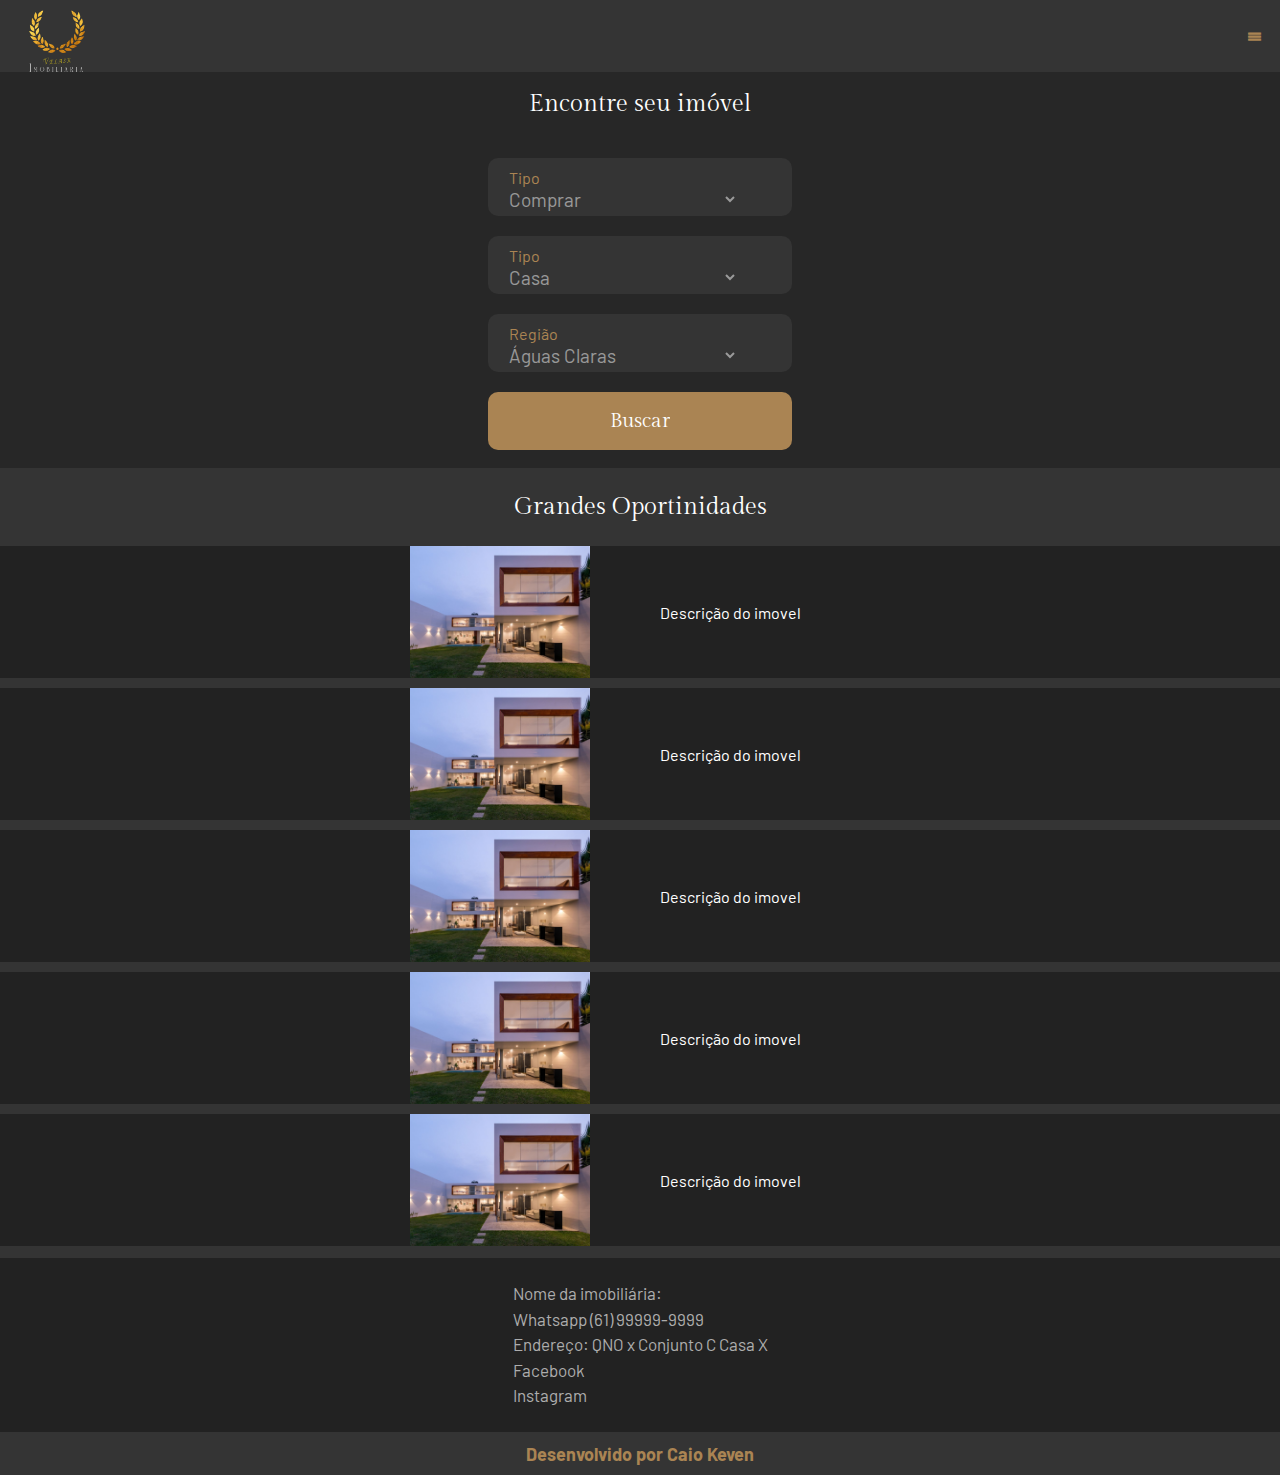
<file: index.html>
<!DOCTYPE html>
<html lang="pt-br">
<head>
    <meta charset="UTF-8">
    <meta name="viewport" content="width=device-width, initial-scale=1.0">
    <title>Imobiliária</title>
    <link rel="stylesheet" type="text/css" href="style.css" media="screen" />
    <link rel="preconnect" href="https://fonts.googleapis.com">
<link rel="preconnect" href="https://fonts.gstatic.com" crossorigin>
<link href="https://fonts.googleapis.com/css2?family=Barlow:ital,wght@0,100;0,200;0,300;0,400;0,500;0,600;0,700;0,800;1,100;1,200;1,300;1,400;1,500;1,600;1,700&family=Gilda+Display&display=swap" rel="stylesheet">
</head>
<body>
    <section class="container_principal #home">
        <header class="header">
            <div class="logo">
                <img class="img_logo" src="./imgs/Simbolo (1).png" alt="logo da pagina">
            </div>
            <nav class="menu">
                <a href="nav_page.html#nav">|||</a>
            </nav>
        </header>
        <article class="principal">
            <h1 class="title">
                Encontre seu imóvel
            </h1>
            <div class="container_form">
                <form class="form">
                    <div class="button">
                        <label class="label_principal" for="house_wish">
                            Tipo
                        </label>
                        <select class="select_principal" name="house_wish">
                            <option value="sell">
                                Comprar
                            </option>
                            <option value="rent">
                                Alugar
                            </option>
                            <option value="holiday ">
                                Temporada
                            </option>
                        </select class="select_principal">
                    </div>
                    <div class="button">
                        <label class="label_principal" for="house_type">
                            Tipo
                        </label>
                        <select class="select_principal" name="house_type">
                            <option value="home">
                                Casa
                            </option>
                            <option value="apartment">
                                Apartamento
                            </option>
                            <option value="land">
                                Terreno
                            </option>
                        </select>
                    </div>
                    <div class="button">
                        <label class="label_principal" for="region">
                            Região
                        </label>
                        <select class="select_principal" name="region">
                            <option value="Aguas_claras">
                                Águas Claras
                            </option>
                        </select>
                    </div>
                    <a href="search.html#search"><div class="button_submit">
                            <input class="button_submit_text" type="submit" value="Buscar">
                        </div>
                    </a>
                </form>
            </div>
        </article>
        <article class="opportunities">
            <h2 class="title subtitle">
                Grandes Oportinidades
            </h2>
            <div class="container_cards">
                <div class="card">
                    <div class="card_img">
                        <img class="img" src="./imgs/3.jpg" alt="Foto do imovel">
                    </div>
                    <div class="card_descripiton">
                        Descrição do imovel
                    </div>
                </div>
                <div class="card">
                    <div class="card_img">
                        <img class="img" src="./imgs/3.jpg" alt="Foto do imovel">
                    </div>
                    <div class="card_descripiton">
                        Descrição do imovel
                    </div>
                </div>
                <div class="card">
                    <div class="card_img">
                        <img class="img" src="./imgs/3.jpg" alt="Foto do imovel">
                    </div>
                    <div class="card_descripiton">
                        Descrição do imovel
                    </div>
                </div>
                <div class="card">
                    <div class="card_img">
                        <img class="img" src="./imgs/3.jpg" alt="Foto do imovel">
                    </div>
                    <div class="card_descripiton">
                        Descrição do imovel
                    </div>
                </div>
                <div class="card">
                    <div class="card_img">
                        <img class="img" src="./imgs/3.jpg" alt="Foto do imovel">
                    </div>
                    <div class="card_descripiton">
                        Descrição do imovel
                    </div>
                </div>
            </div>
        </article>
        <article class="about">
            <div class="about_text">
                <p class="about_p">Nome da imobiliária:</p>
                <p class="about_p" >Whatsapp (61) 99999-9999</p>
                <p class="about_p" >Endereço: QNO x Conjunto C Casa X</p>
                <p class="about_p" >Facebook </p>
                <p class="about_p" >Instagram </p>
            </div>
        </article>
        <footer class="footer">
            Desenvolvido por Caio Keven
        </footer>
    </section>
</body>
</html>
</file>
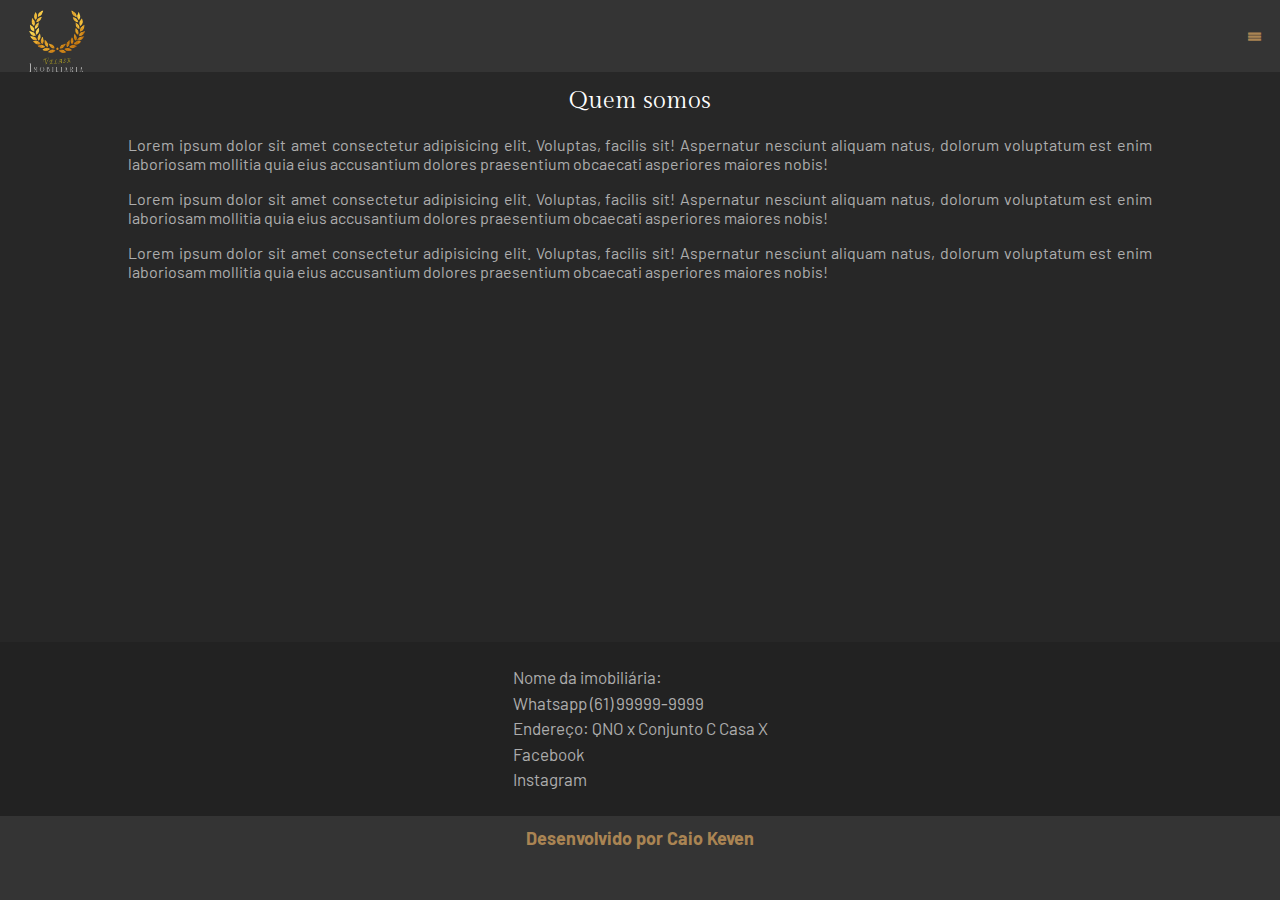
<file: about.html>
<!DOCTYPE html>
<html lang="pt-br">
<head>
    <meta charset="UTF-8">
    <meta name="viewport" content="width=device-width, initial-scale=1.0">
    <title>Sobre Nós</title>
    <link rel="stylesheet" type="text/css" href="style.css" media="screen" />
    <link rel="preconnect" href="https://fonts.googleapis.com">
<link rel="preconnect" href="https://fonts.gstatic.com" crossorigin>
<link href="https://fonts.googleapis.com/css2?family=Barlow:ital,wght@0,100;0,200;0,300;0,400;0,500;0,600;0,700;0,800;1,100;1,200;1,300;1,400;1,500;1,600;1,700&family=Gilda+Display&display=swap" rel="stylesheet">
</head>
<body>
    <section class="container_principal">
        <header class="header">
            <div class="logo">
                <img class="img_logo" src="./imgs/Simbolo (1).png" alt="logo da pagina">
            </div>
            <nav class="menu">
                <a href="nav_page.html#nav">|||</a>
            </nav>
        </header>
       <article class="container_standard #about">
            <h1 class="title title_favorites ">
                Quem somos
            </h1>
            <div class="container_standard">
                <p class="text_about">Lorem ipsum dolor sit amet consectetur adipisicing elit. Voluptas, facilis sit! Aspernatur nesciunt aliquam natus, dolorum voluptatum est enim laboriosam mollitia quia eius accusantium dolores praesentium obcaecati asperiores maiores nobis!</p>
                <p class="text_about">Lorem ipsum dolor sit amet consectetur adipisicing elit. Voluptas, facilis sit! Aspernatur nesciunt aliquam natus, dolorum voluptatum est enim laboriosam mollitia quia eius accusantium dolores praesentium obcaecati asperiores maiores nobis!</p>
                <p class="text_about">Lorem ipsum dolor sit amet consectetur adipisicing elit. Voluptas, facilis sit! Aspernatur nesciunt aliquam natus, dolorum voluptatum est enim laboriosam mollitia quia eius accusantium dolores praesentium obcaecati asperiores maiores nobis!</p>
            </div>
       </article>
        <article class="about">
            <div class="about_text">
                <p class="about_p">Nome da imobiliária:</p>
                <p class="about_p" >Whatsapp (61) 99999-9999</p>
                <p class="about_p" >Endereço: QNO x Conjunto C Casa X</p>
                <p class="about_p" >Facebook </p>
                <p class="about_p" >Instagram </p>
            </div>
        </article>
        <footer class="footer">
            Desenvolvido por Caio Keven
        </footer>
    </section>
</body>
</html>
</file>
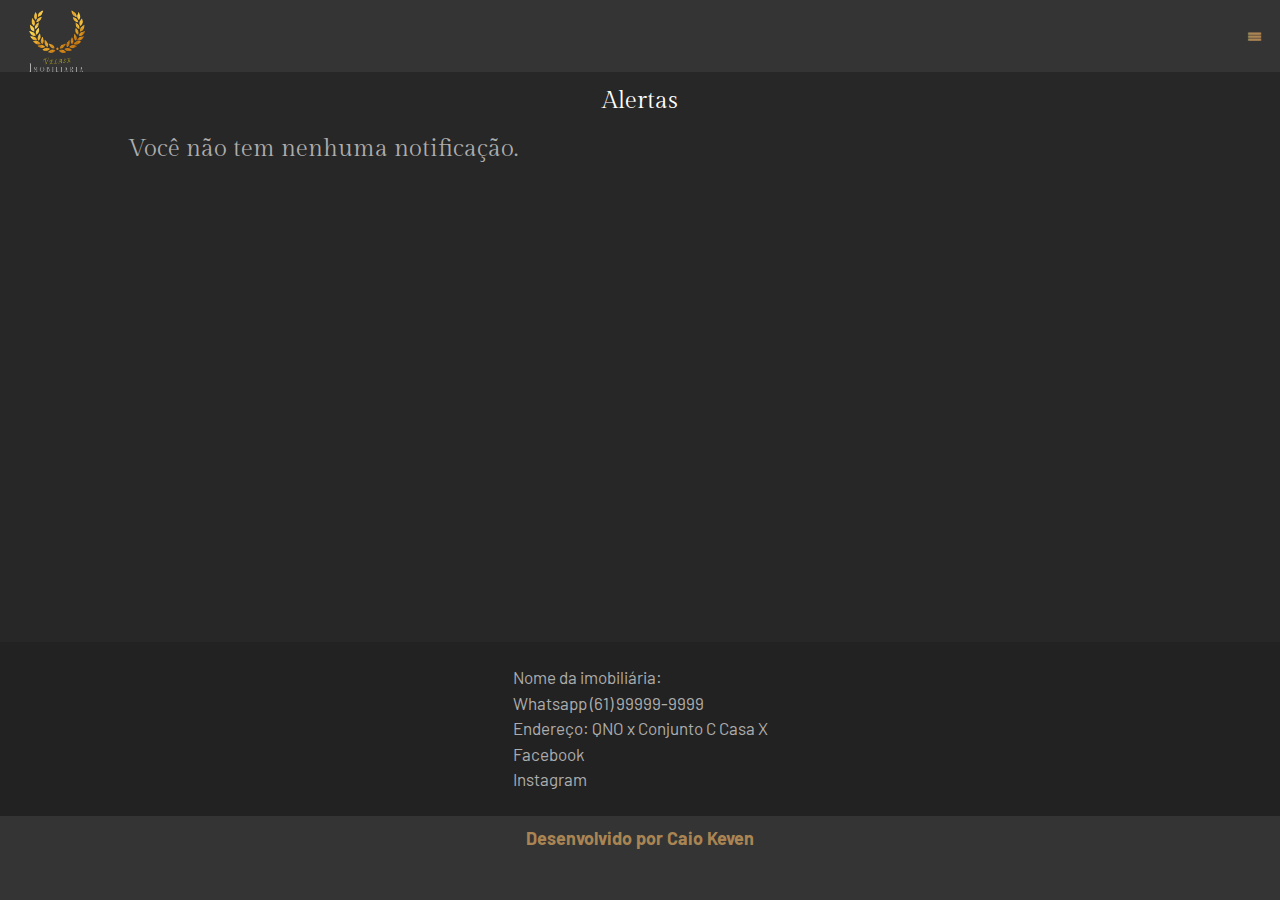
<file: alert.html>
<!DOCTYPE html>
<html lang="pt-br">
<head>
    <meta charset="UTF-8">
    <meta name="viewport" content="width=device-width, initial-scale=1.0">
    <title>Alertas</title>
    <link rel="stylesheet" type="text/css" href="style.css" media="screen" />
    <link rel="preconnect" href="https://fonts.googleapis.com">
<link rel="preconnect" href="https://fonts.gstatic.com" crossorigin>
<link href="https://fonts.googleapis.com/css2?family=Barlow:ital,wght@0,100;0,200;0,300;0,400;0,500;0,600;0,700;0,800;1,100;1,200;1,300;1,400;1,500;1,600;1,700&family=Gilda+Display&display=swap" rel="stylesheet">
</head>
<body>
    <section class="container_principal #alert">
        <header class="header">
            <div class="logo">
                <img class="img_logo" src="./imgs/Simbolo (1).png" alt="logo da pagina">
            </div>
            <nav class="menu">
                <a href="nav_page.html#nav">|||</a>
            </nav>
        </header>
       <article class="container_standard">
            <h1 class="title title_favorites ">
                Alertas
            </h1>
            <div class="container_standard">
                <h2 class="title text_about">
                    Você não tem nenhuma notificação.
                </h2>
            </div>
       </article>
        <article class="about">
            <div class="about_text">
                <p class="about_p">Nome da imobiliária:</p>
                <p class="about_p" >Whatsapp (61) 99999-9999</p>
                <p class="about_p" >Endereço: QNO x Conjunto C Casa X</p>
                <p class="about_p" >Facebook </p>
                <p class="about_p" >Instagram </p>
            </div>
        </article>
        <footer class="footer">
            Desenvolvido por Caio Keven
        </footer>
    </section>
</body>
</html>
</file>
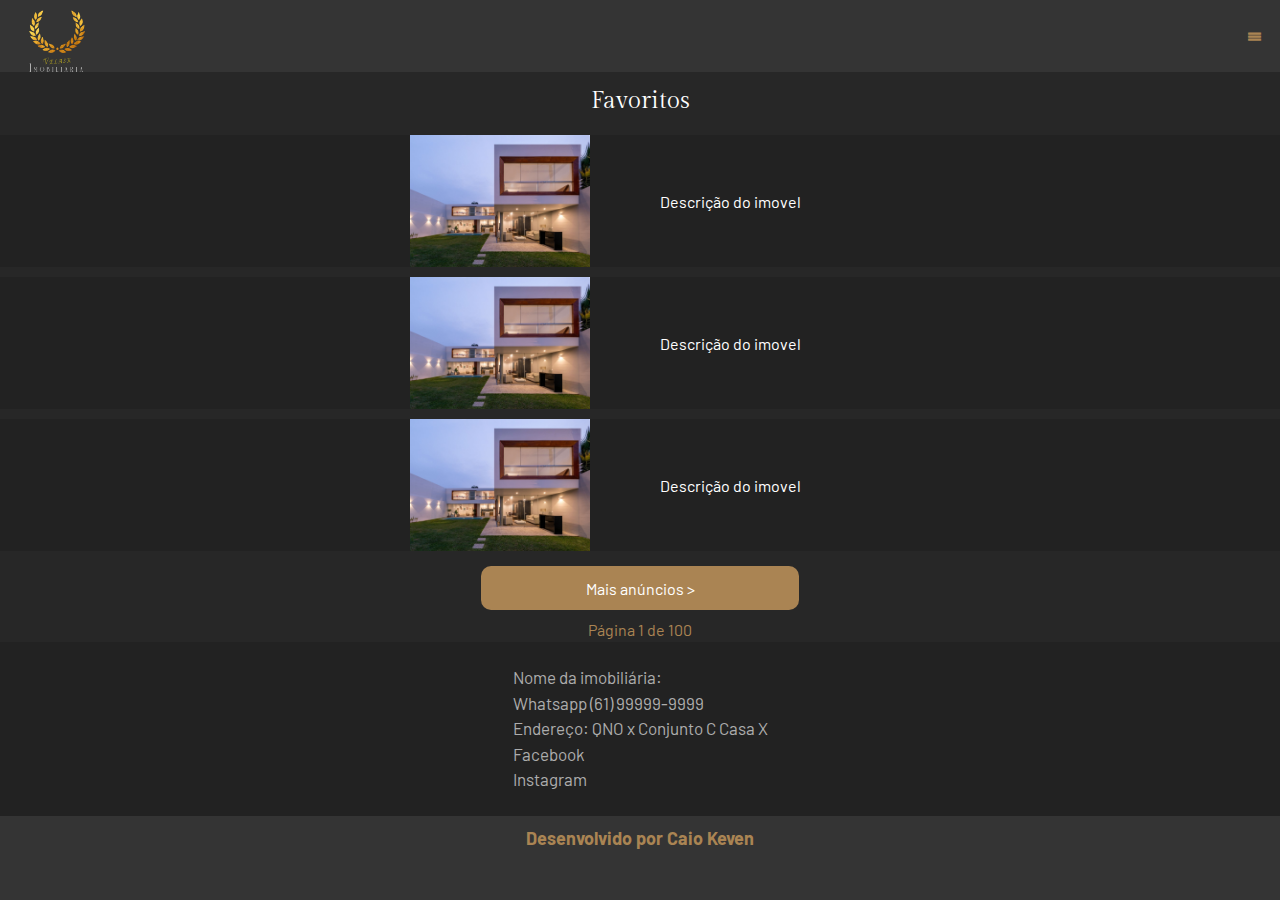
<file: favorites.html>
<!DOCTYPE html>
<html lang="pt-br">
<head>
    <meta charset="UTF-8">
    <meta name="viewport" content="width=device-width, initial-scale=1.0">
    <title>Favoritos</title>
    <link rel="stylesheet" type="text/css" href="style.css" media="screen" />
    <link rel="preconnect" href="https://fonts.googleapis.com">
<link rel="preconnect" href="https://fonts.gstatic.com" crossorigin>
<link href="https://fonts.googleapis.com/css2?family=Barlow:ital,wght@0,100;0,200;0,300;0,400;0,500;0,600;0,700;0,800;1,100;1,200;1,300;1,400;1,500;1,600;1,700&family=Gilda+Display&display=swap" rel="stylesheet">
</head>
<body>
    <section class="container_principal #favorites">
        <header class="header">
            <div class="logo">
                <img class="img_logo" src="./imgs/Simbolo (1).png" alt="logo da pagina">
            </div>
            <nav class="menu">
                <a href="nav_page.html#nav">|||</a>
            </nav>
        </header>
       <article class="container_standard">
            <h1 class="title title_favorites ">
                Favoritos
            </h1>
            <div class="search_result">
                <div class="container_cards">
                    <div class="card">
                        <div class="card_img">
                            <img class="img" src="./imgs/3.jpg" alt="Foto do imovel">
                        </div>
                        <div class="card_descripiton">
                            Descrição do imovel
                        </div>
                    </div>
                    <div class="card">
                        <div class="card_img">
                            <img class="img" src="./imgs/3.jpg" alt="Foto do imovel">
                        </div>
                        <div class="card_descripiton">
                            Descrição do imovel
                        </div>
                    </div>
                    <div class="card">
                        <div class="card_img">
                            <img class="img" src="./imgs/3.jpg" alt="Foto do imovel">
                        </div>
                        <div class="card_descripiton">
                            Descrição do imovel
                        </div>
                    </div>
                </div>
                <div class="progress_bar">
                    <div class="button_progress_bar">
                        Mais anúncios >
                    </div>
                    <div class="info_search">
                        Página 1 de 100
                    </div>
                </div>
            </div>
       </article>
        <article class="about">
            <div class="about_text">
                <p class="about_p">Nome da imobiliária:</p>
                <p class="about_p" >Whatsapp (61) 99999-9999</p>
                <p class="about_p" >Endereço: QNO x Conjunto C Casa X</p>
                <p class="about_p" >Facebook </p>
                <p class="about_p" >Instagram </p>
            </div>
        </article>
        <footer class="footer">
            Desenvolvido por Caio Keven
        </footer>
    </section>
</body>
</html>
</file>
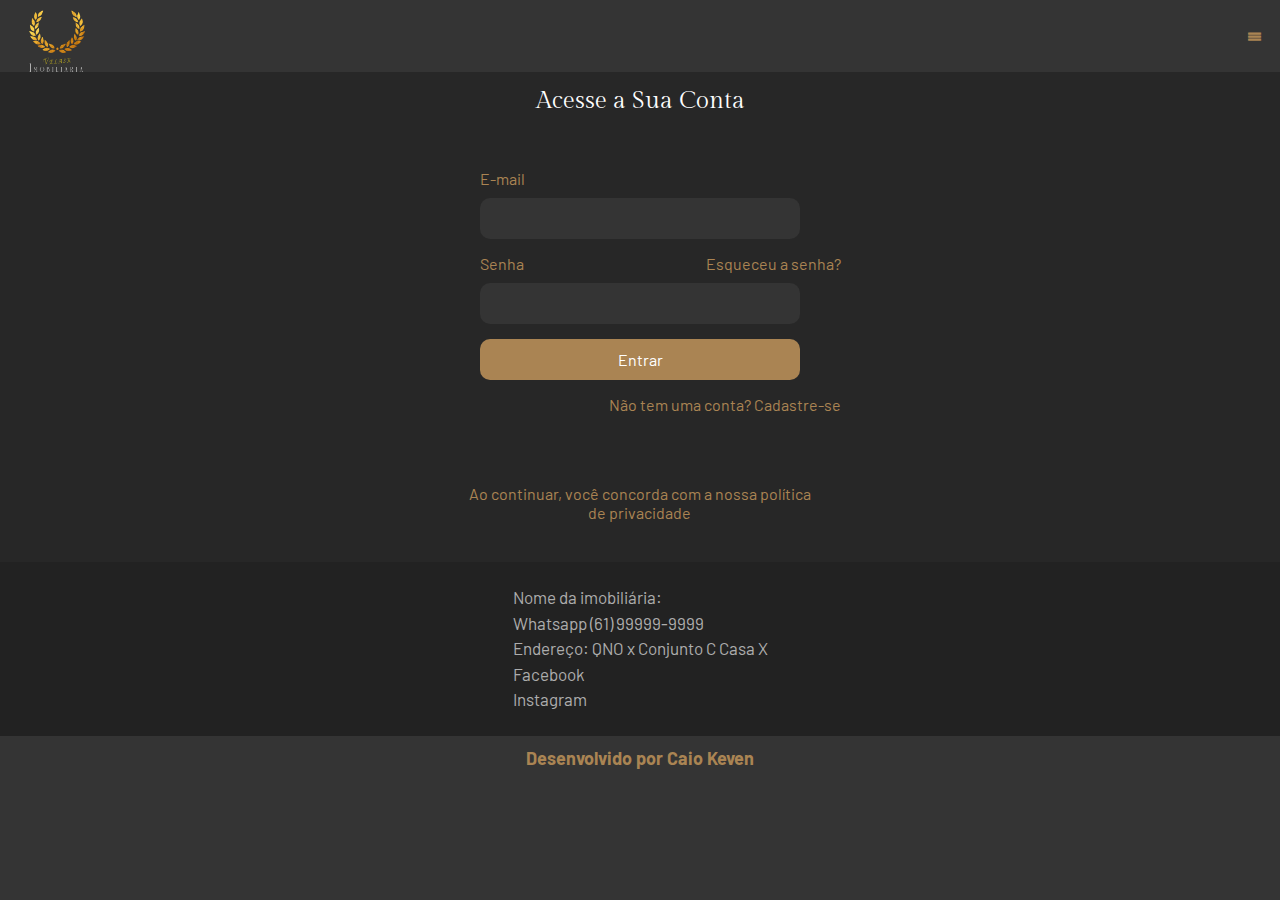
<file: login.html>
<!DOCTYPE html>
<html lang="pt-br">
<head>
    <meta charset="UTF-8">
    <meta name="viewport" content="width=device-width, initial-scale=1.0">
    <title>Login</title>
    <link rel="stylesheet" type="text/css" href="style.css" media="screen" />
    <link rel="preconnect" href="https://fonts.googleapis.com">
<link rel="preconnect" href="https://fonts.gstatic.com" crossorigin>
<link href="https://fonts.googleapis.com/css2?family=Barlow:ital,wght@0,100;0,200;0,300;0,400;0,500;0,600;0,700;0,800;1,100;1,200;1,300;1,400;1,500;1,600;1,700&family=Gilda+Display&display=swap" rel="stylesheet">
</head>
<body>
    <section class="container_principal #login">
        <header class="header">
            <div class="logo">
                <img class="img_logo" src="./imgs/Simbolo (1).png" alt="logo da pagina">
            </div>
            <nav class="menu">
                <a href="nav_page.html#nav">|||</a>
            </nav>
        </header>
        <article class="container_login">
            <h1 class="title title_login">
                Acesse a Sua Conta
            </h1>
            <div class="container_form_login">
                <form class="form_login" method="" action="">
                    <label class=" label_login" for="email">
                        E-mail
                    </label>
                    <input class="input_login" type="email" name="email">
                    <div class="container_link">
                        <a class="link_password_cad">Esqueceu a senha? </a>
                    </div>
                    <label class=" label_login" for="password">
                        Senha
                    </label>
                    <input class="input_login" type="password" name="password">
                    <input class="input_login submit_login" type="submit" class="button_progress_bar" value="Entrar">
                    <div class="container_link">
                        <a href="register.html#register" class="link_password_cad">Não tem uma conta? Cadastre-se </a>
                    </div>
                </form>
                <p class=" login_privacy">Ao continuar, você concorda com a nossa política de privacidade
                </p>
            </div>
        </article>
        <article class="about">
            <div class="about_text">
                <p class="about_p">Nome da imobiliária:</p>
                <p class="about_p" >Whatsapp (61) 99999-9999</p>
                <p class="about_p" >Endereço: QNO x Conjunto C Casa X</p>
                <p class="about_p" >Facebook </p>
                <p class="about_p" >Instagram </p>
            </div>
        </article>
        <footer class="footer">
            Desenvolvido por Caio Keven
        </footer>
    </section>
</body>
</html>
</file>
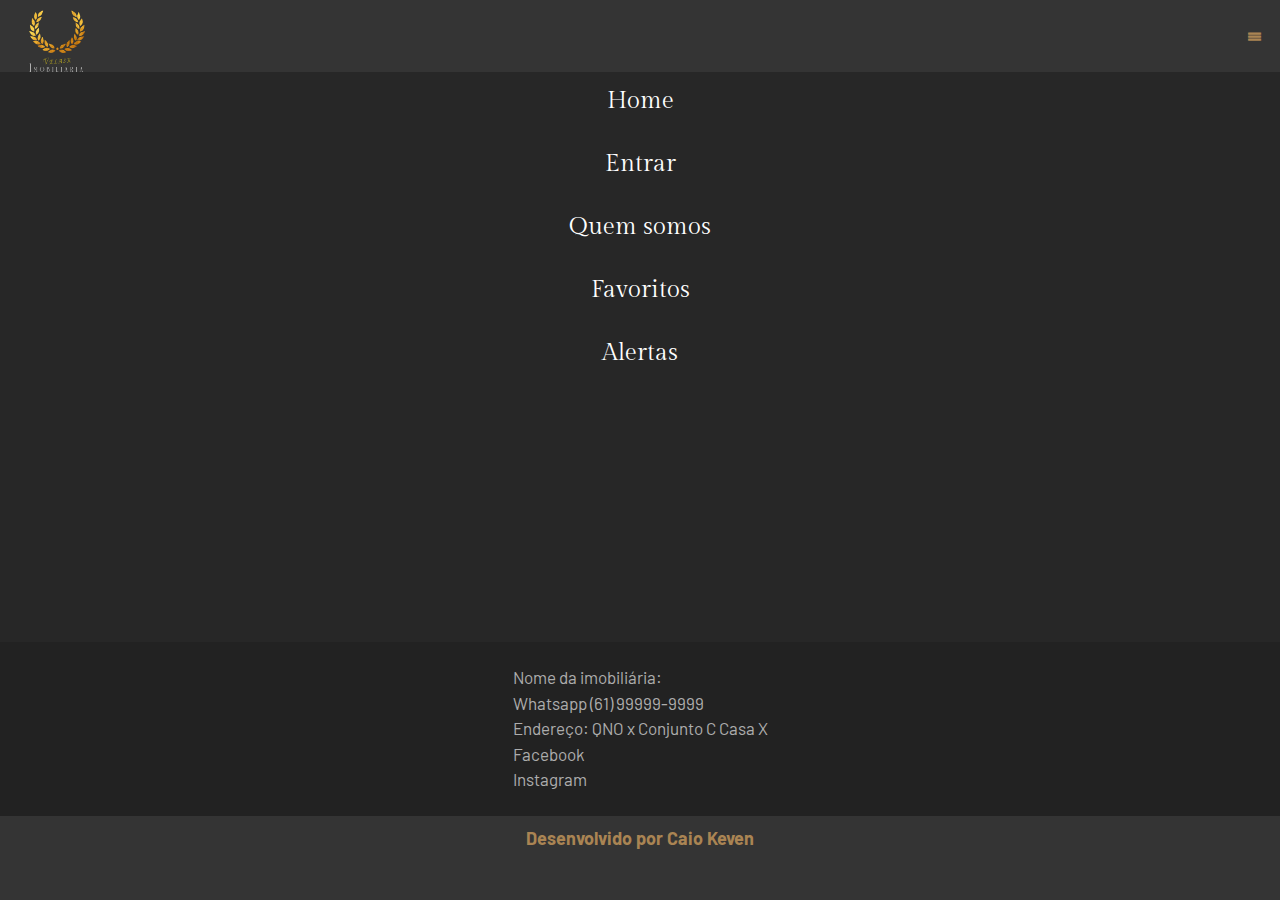
<file: nav_page.html>
<!DOCTYPE html>
<html lang="pt-br">
<head>
    <meta charset="UTF-8">
    <meta name="viewport" content="width=device-width, initial-scale=1.0">
    <title>Menu</title>
    <link rel="stylesheet" type="text/css" href="style.css" media="screen" />
    <link rel="preconnect" href="https://fonts.googleapis.com">
<link rel="preconnect" href="https://fonts.gstatic.com" crossorigin>
<link href="https://fonts.googleapis.com/css2?family=Barlow:ital,wght@0,100;0,200;0,300;0,400;0,500;0,600;0,700;0,800;1,100;1,200;1,300;1,400;1,500;1,600;1,700&family=Gilda+Display&display=swap" rel="stylesheet">
</head>
<body>
    <section class="container_principal" id="#nav">
        <header class="header">
            <div class="logo">
                <img class="img_logo" src="./imgs/Simbolo (1).png" alt="logo da pagina">
            </div>
            <nav class="menu">
                <a href="nav_page.html#nav">|||</a>
            </nav>
        </header>
       <div class="container_standard">
            <a href="index.html#home">
                <h1 class="title title_favorites ">
                    Home
                </h1>
            </a>
        
            <a href="login.html#login">
                <h1 class="title title_favorites ">
                    Entrar
                </h1>
            </a>
            <a href="about.html#about">
                <h1 class="title title_favorites ">
                    Quem somos
                </h1>
            </a>
            <a href="favorites.html#favorites">
                <h1 class="title title_favorites ">
                    Favoritos
                </h1>
            </a>
            <a href="alert.html#alert">
                <h1 class="title title_favorites ">
                    Alertas
                </h1>
            </a>
        </div>
        <article class="about">
            <div class="about_text">
                <p class="about_p">Nome da imobiliária:</p>
                <p class="about_p" >Whatsapp (61) 99999-9999</p>
                <p class="about_p" >Endereço: QNO x Conjunto C Casa X</p>
                <p class="about_p" >Facebook </p>
                <p class="about_p" >Instagram </p>
            </div>
        </article>
        <footer class="footer">
            Desenvolvido por Caio Keven
        </footer>
    </section>
</body>
</html>
</file>
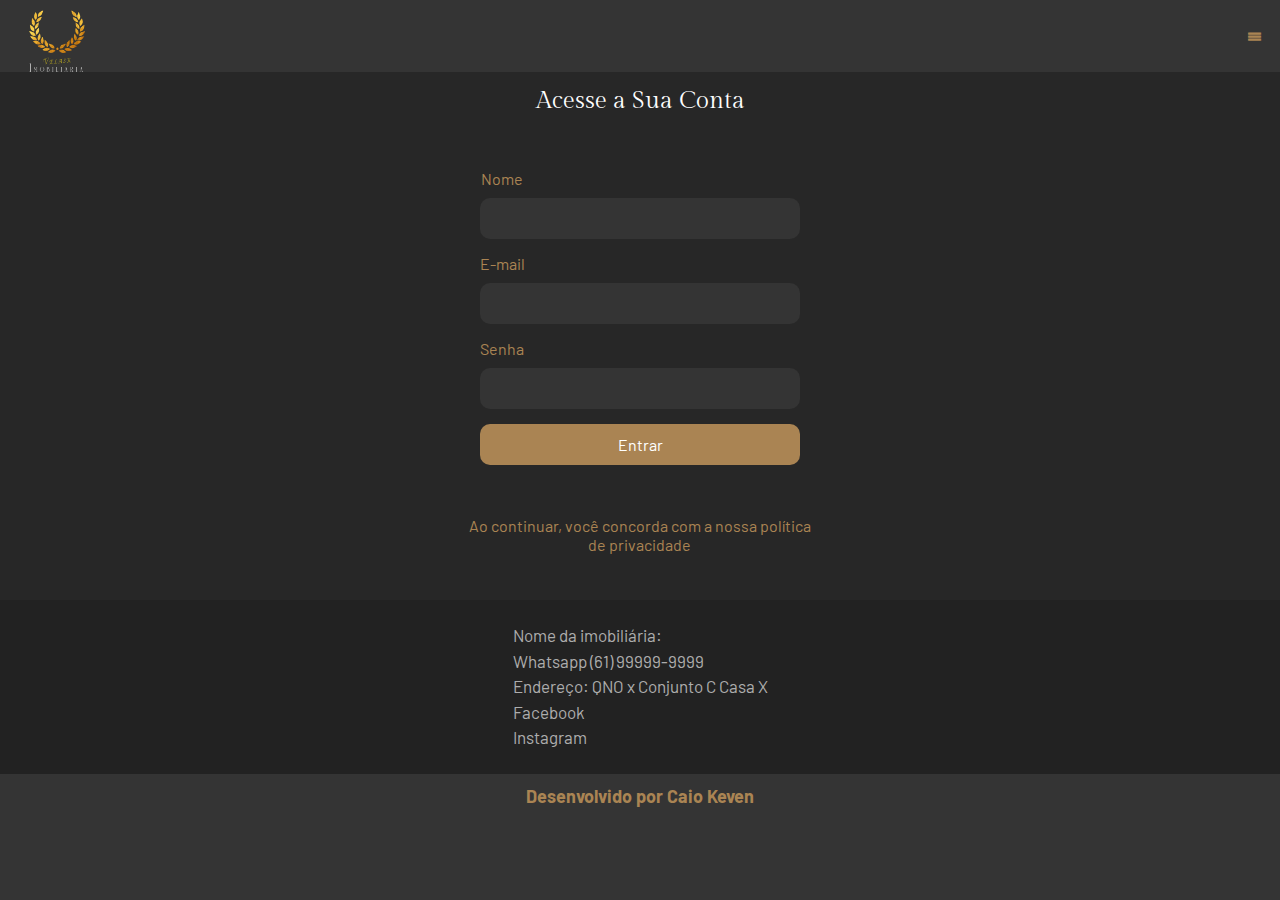
<file: register.html>
<!DOCTYPE html>
<html lang="pt-br">
<head>
    <meta charset="UTF-8">
    <meta name="viewport" content="width=device-width, initial-scale=1.0">
    <title>Cadastro</title>
    <link rel="stylesheet" type="text/css" href="style.css" media="screen" />
    <link rel="preconnect" href="https://fonts.googleapis.com">
<link rel="preconnect" href="https://fonts.gstatic.com" crossorigin>
<link href="https://fonts.googleapis.com/css2?family=Barlow:ital,wght@0,100;0,200;0,300;0,400;0,500;0,600;0,700;0,800;1,100;1,200;1,300;1,400;1,500;1,600;1,700&family=Gilda+Display&display=swap" rel="stylesheet">
</head>
<body>
    <section class="container_principal">
        <header class="header">
            <div class="logo">
                <img class="img_logo" src="./imgs/Simbolo (1).png" alt="logo da pagina">
            </div>
            <nav class="menu">
                <a href="nav_page.html#nav">|||</a>
            </nav>
        </header>
        <article class="container_login ##register">
            <h1 class="title title_login">
                Acesse a Sua Conta
            </h1>
            <div class="container_form_login">
                <form class="form_login" method="" action="">
                    <label class=" label_login" for="name">
                        Nome
                    </label>
                    <input class="input_login" type="email" name="email">
                    <label class=" label_login" for="email">
                        E-mail
                    </label>
                    <input class="input_login" type="email" name="email">
                    <label class=" label_login" for="password">
                        Senha
                    </label>
                    <input class="input_login" type="password" name="password">
                    <input class="input_login submit_login" type="submit" class="button_progress_bar" value="Entrar">
                </form>
                <p class="login_privacy login_privacy_cad">Ao continuar, você concorda com a nossa política de privacidade
                </p>
            </div>
        </article>
        <article class="about">
            <div class="about_text">
                <p class="about_p">Nome da imobiliária:</p>
                <p class="about_p" >Whatsapp (61) 99999-9999</p>
                <p class="about_p" >Endereço: QNO x Conjunto C Casa X</p>
                <p class="about_p" >Facebook </p>
                <p class="about_p" >Instagram </p>
            </div>
        </article>
        <footer class="footer">
            Desenvolvido por Caio Keven
        </footer>
    </section>
</body>
</html>
</file>
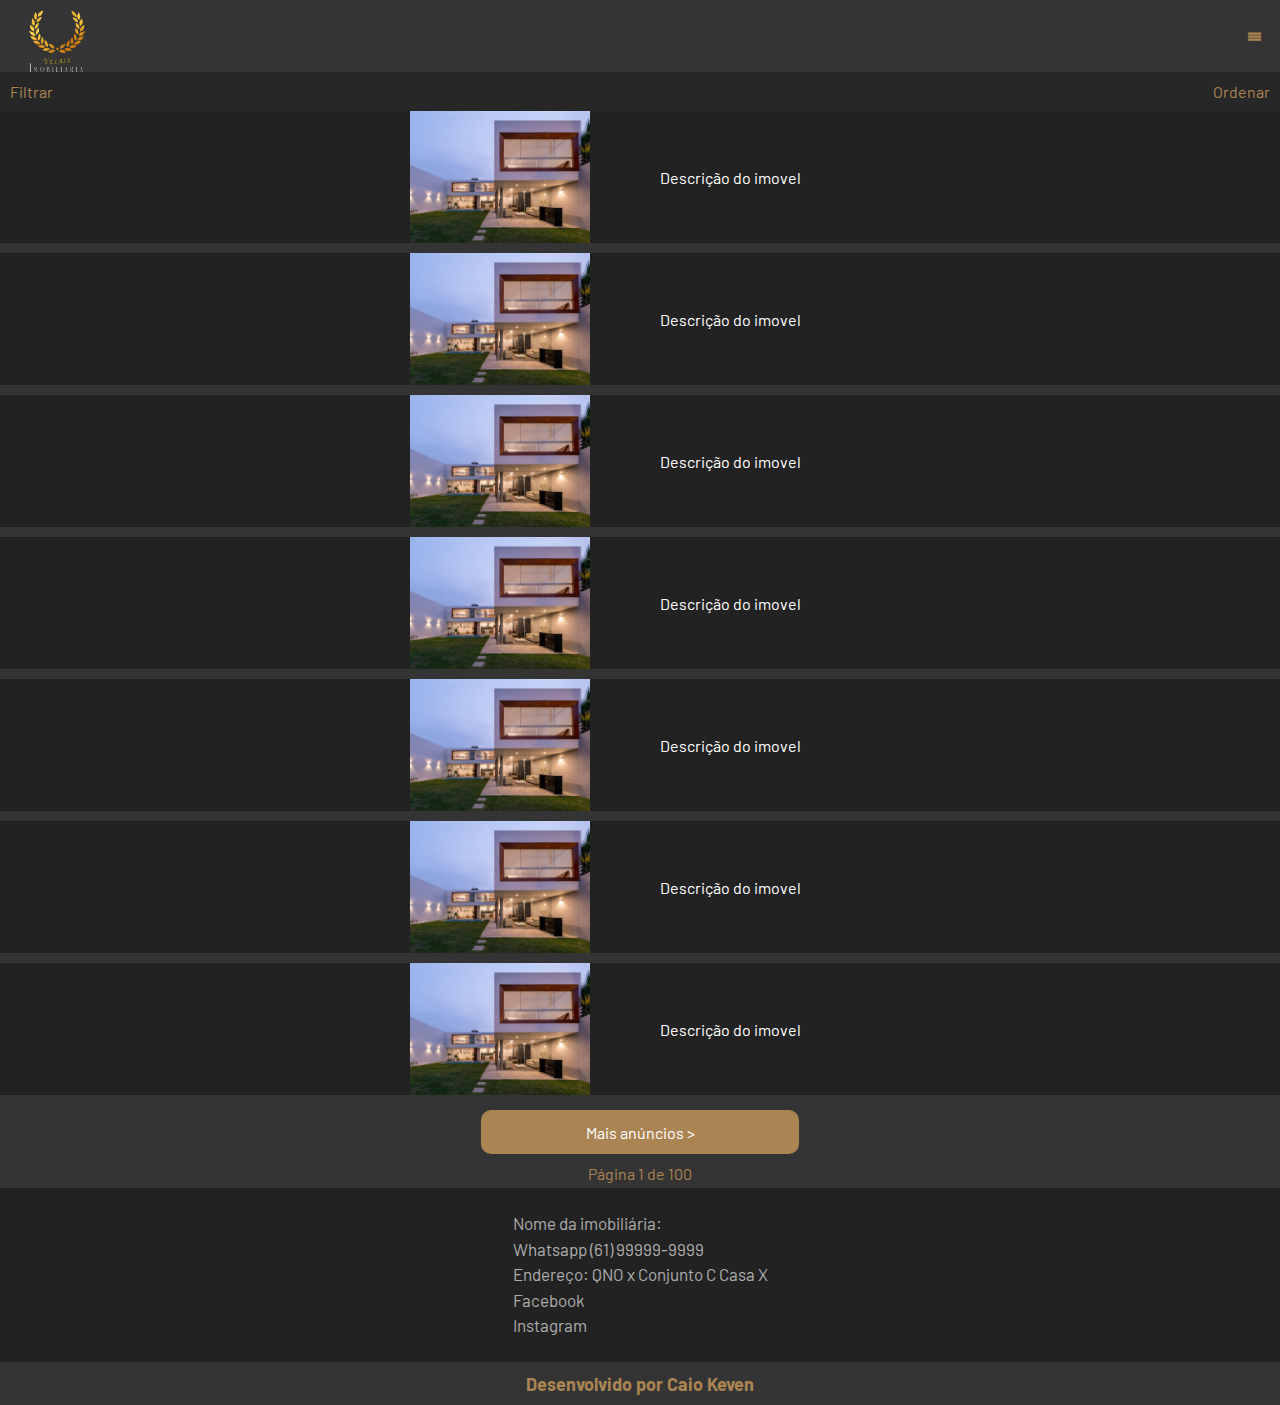
<file: search.html>
<!DOCTYPE html>
<html lang="pt-br">
<head>
    <meta charset="UTF-8">
    <meta name="viewport" content="width=device-width, initial-scale=1.0">
    <title>Imobiliária</title>
    <link rel="stylesheet" type="text/css" href="style.css" media="screen" />
    <link rel="preconnect" href="https://fonts.googleapis.com">
<link rel="preconnect" href="https://fonts.gstatic.com" crossorigin>
<link href="https://fonts.googleapis.com/css2?family=Barlow:ital,wght@0,100;0,200;0,300;0,400;0,500;0,600;0,700;0,800;1,100;1,200;1,300;1,400;1,500;1,600;1,700&family=Gilda+Display&display=swap" rel="stylesheet">
</head>
<body>
    <section class="container_principal ##search">
        <header class="header">
            <div class="logo">
                <img class="img_logo" src="./imgs/Simbolo (1).png" alt="logo da pagina">
            </div>
            <nav class="menu">
                <a href="nav_page.html#nav">|||</a>
            </nav>
        </header>
        <div class="search_filters">
            <div class="button_search">
                Filtrar
            </div>
            <div class="button_search">
                Ordenar
            </div>
        </div>
        <article class="search_result">
            <div class="container_cards">
                <div class="card">
                    <div class="card_img">
                        <img class="img" src="./imgs/3.jpg" alt="Foto do imovel">
                    </div>
                    <div class="card_descripiton">
                        Descrição do imovel
                    </div>
                </div>
                <div class="card">
                    <div class="card_img">
                        <img class="img" src="./imgs/3.jpg" alt="Foto do imovel">
                    </div>
                    <div class="card_descripiton">
                        Descrição do imovel
                    </div>
                </div>
                <div class="card">
                    <div class="card_img">
                        <img class="img" src="./imgs/3.jpg" alt="Foto do imovel">
                    </div>
                    <div class="card_descripiton">
                        Descrição do imovel
                    </div>
                </div>
                <div class="card">
                    <div class="card_img">
                        <img class="img" src="./imgs/3.jpg" alt="Foto do imovel">
                    </div>
                    <div class="card_descripiton">
                        Descrição do imovel
                    </div>
                </div>
                <div class="card">
                    <div class="card_img">
                        <img class="img" src="./imgs/3.jpg" alt="Foto do imovel">
                    </div>
                    <div class="card_descripiton">
                        Descrição do imovel
                    </div>
                </div>
                <div class="card">
                    <div class="card_img">
                        <img class="img" src="./imgs/3.jpg" alt="Foto do imovel">
                    </div>
                    <div class="card_descripiton">
                        Descrição do imovel
                    </div>
                </div>
                <div class="card">
                    <div class="card_img">
                        <img class="img" src="./imgs/3.jpg" alt="Foto do imovel">
                    </div>
                    <div class="card_descripiton">
                        Descrição do imovel
                    </div>
                </div>
            </div>
            <div class="progress_bar">
                <div class="button_progress_bar">
                    Mais anúncios >
                </div>
                <div class="info_search">
                    Página 1 de 100
                </div>
            </div>
        </article>

      
        <article class="about">
            <div class="about_text">
                <p class="about_p">Nome da imobiliária:</p>
                <p class="about_p" >Whatsapp (61) 99999-9999</p>
                <p class="about_p" >Endereço: QNO x Conjunto C Casa X</p>
                <p class="about_p" >Facebook </p>
                <p class="about_p" >Instagram </p>
            </div>
        </article>
        <footer class="footer">
            Desenvolvido por Caio Keven
        </footer>
    </section>
</body>
</html>
</file>
<file: style.css>
*{
    padding: 0;
    margin: 0;
    font-family: 'Barlow', sans-serif;
}
a,a:visited{
    text-decoration: none;
    color: inherit;
    transition: none;
    color: #AA8453;

}

.container_standard{
    width: 100%;
    height:570px; 
    display: flex;
    align-items: center;
    flex-direction: column;
    background-color: #272727;
    box-sizing: border-box;
}
/*Index page*/
body{
    background-color: #343434;
}
article{
    width: 100%;
}
.header{
    height:72px;
    box-sizing: border-box;
    background-color: #343434;
    display: flex;
    justify-content: space-between;
    align-items: center;
    
}
.logo{
    width: 75px;
    height: 64px;
    margin-left: 20px;
}
.img_logo{
    width: 100%;
}
.menu{
    padding: 10px;
    margin-right: 10px;
    transform: rotate(90deg);
    color:#AA8453 ;
    font-weight: bolder;
    text-decoration: none;
}

.color{
    color:#AA8453 ;
}
.principal{
    background-color: #272727;
    width: 100%;
    height: 396px;
    display:flex;
    flex-direction: column;
    justify-content: center;
    align-items: center;
    box-sizing: border-box;
    border: none;
}
.title{
    font-family: 'Gilda Display', serif;
    color: #ffffff;
    font-size: 24px;
    margin-bottom: 40px;
    font-weight: 500;
}
label{
    color: #AA8453;
    margin-left:4px ;
    

}
.button{
    margin-bottom: 20px;
    width: 304px;
    height: 58px;
    background-color: #343434;
    display: flex;
    flex-direction: column;
    padding: 10px 54px 13px 17px;
    box-sizing: border-box;
    border-radius: 10px;
}
select{
    background-color: none;
    font-size: 19px;
    font-family: 'Barlow', sans-serif;
    color:rgba(255, 255, 255, 0.5);
    background-color: #343434;
    border: none;
}
.button_submit{
    width: 304px;
    height: 58px;
    background-color: #AA8453;
    display: flex;
    align-items: center;
    justify-content: center;
    border-radius: 10px;
    border: none;
    color:#ffffff;
}
.button_submit_text{
    background-color: #AA8453;
    border: none;
    font-family: 'Gilda Display', serif;
    color: #ffffff;
    font-size: 20px;
}
.opportunities{
    background-color: #343434;
    width: 100%;
    height: 790px;
    display: flex;
    flex-direction: column;
    align-items: center;
    box-sizing: border-box;
}
.subtitle{
    margin: 25px 40px;
}

.container_cards{
    width: 100%;
    
}
.card{
    width: 100%;
    height: 132px;
    display: flex;
    justify-content: center;
    box-sizing: border-box;
    margin-bottom: 10px;
    background-color: #222222;

}
.card_img{
    width: 180px;
    height: 100%;
    
}
.img{
    width: 100%;
    height: 100%;
}
.card_descripiton{
    width: 280px;
    height: 100%;
    color:#ffffff;
    display: flex;
    align-items: center;
    justify-content: center;


}
.about{
    width: 100%;
    height: 174px;
    background-color: #222222;
    color: #ADADAD;
    font-family: 'Barlow', sans-serif;
    font-size: 17px;
    display: flex;
    justify-content: center;
    flex-direction: column;
    align-items: center;
}
.about_p{
    line-height:1.5em ;
}

.footer{
    width: 100%;
    height: 43px;
    background-color:#343434 ;
    color: #AA8453;
    display: flex;
    align-items: center;
    justify-content:center;
    font-size: 18px;
    font-weight: bold;
    
}
/*search peage*/
.search_filters{
    height:35;
    box-sizing: border-box;
    background-color: #272727;
    display: flex;
    justify-content: space-between;
    color:#AA8453;
    padding: 10px;
}
.search_result{
    width: 100%;
    height: 1077px;
    display: flex;
    align-items: center;
    flex-direction: column;
    
}
.progress_bar{
    display: flex;
    justify-content: center;
    flex-direction: column;
    align-items: center;
    padding-top: 5px;
}
.info_search{
    color: #AA8453;
    font-family: 'Barlow', sans-serif;
    margin: 0 10px;
    padding: 10px;
}
.button_progress_bar{
    width: 304px;
    height: 30px;
    background-color: #AA8453;
    display: flex;
    align-items: center;
    justify-content: center;
    border-radius: 10px;
    border: none;
    color:#ffffff;
    padding: 7px;
}
/*Login Page*/
.container_login, .container_form_login,.form_login{
    display: flex;
    align-items: center;
    flex-direction: column;
    background-color: #272727;

}
.form_login{
    width: 100%;
    height: 80%;
}
.label_login{
    position:relative ;
    right: 140px;
    margin-bottom: 10px;
    
}
.title_login{
    margin-bottom: 54px;
    margin-top: 15px;
}
.input_login{
    background-color:#343434;
    width:320px;
    height:41px;
    border-radius: 10px;
    border: none;
    margin-bottom: 15px;
}
.submit_login{
    background-color: #AA8453;
    color: #ffffff;
    font-size: 16px;
}
.container_link{
    position: relative;
    width: 100%;
}
.link_password_cad{
    color: #AA8453;
    position: absolute;
    right: 23px;
    
}
.login_privacy{
    color: #AA8453;
    margin-top: 89px;
    margin-bottom: 40px;
    width: 80%;
    text-align: center;
    
}
/*Register Page*/
.login_privacy_cad{
    margin-top: 36px;
    margin-bottom: 46px;
}
/*Favorites Pege*/

.title_favorites{
    margin-bottom: 20px;
    margin-top:15px;
}
/*About page*/
.text_about{
    color:#ADADAD;
    width: 80%;
    text-align: justify;
    margin-bottom: 1em;
}
/*Alert page*/
.text_about{
    color:#ADADAD;
    width: 80%;
    text-align: justify;
    margin-bottom: 1em;
}
</file>
